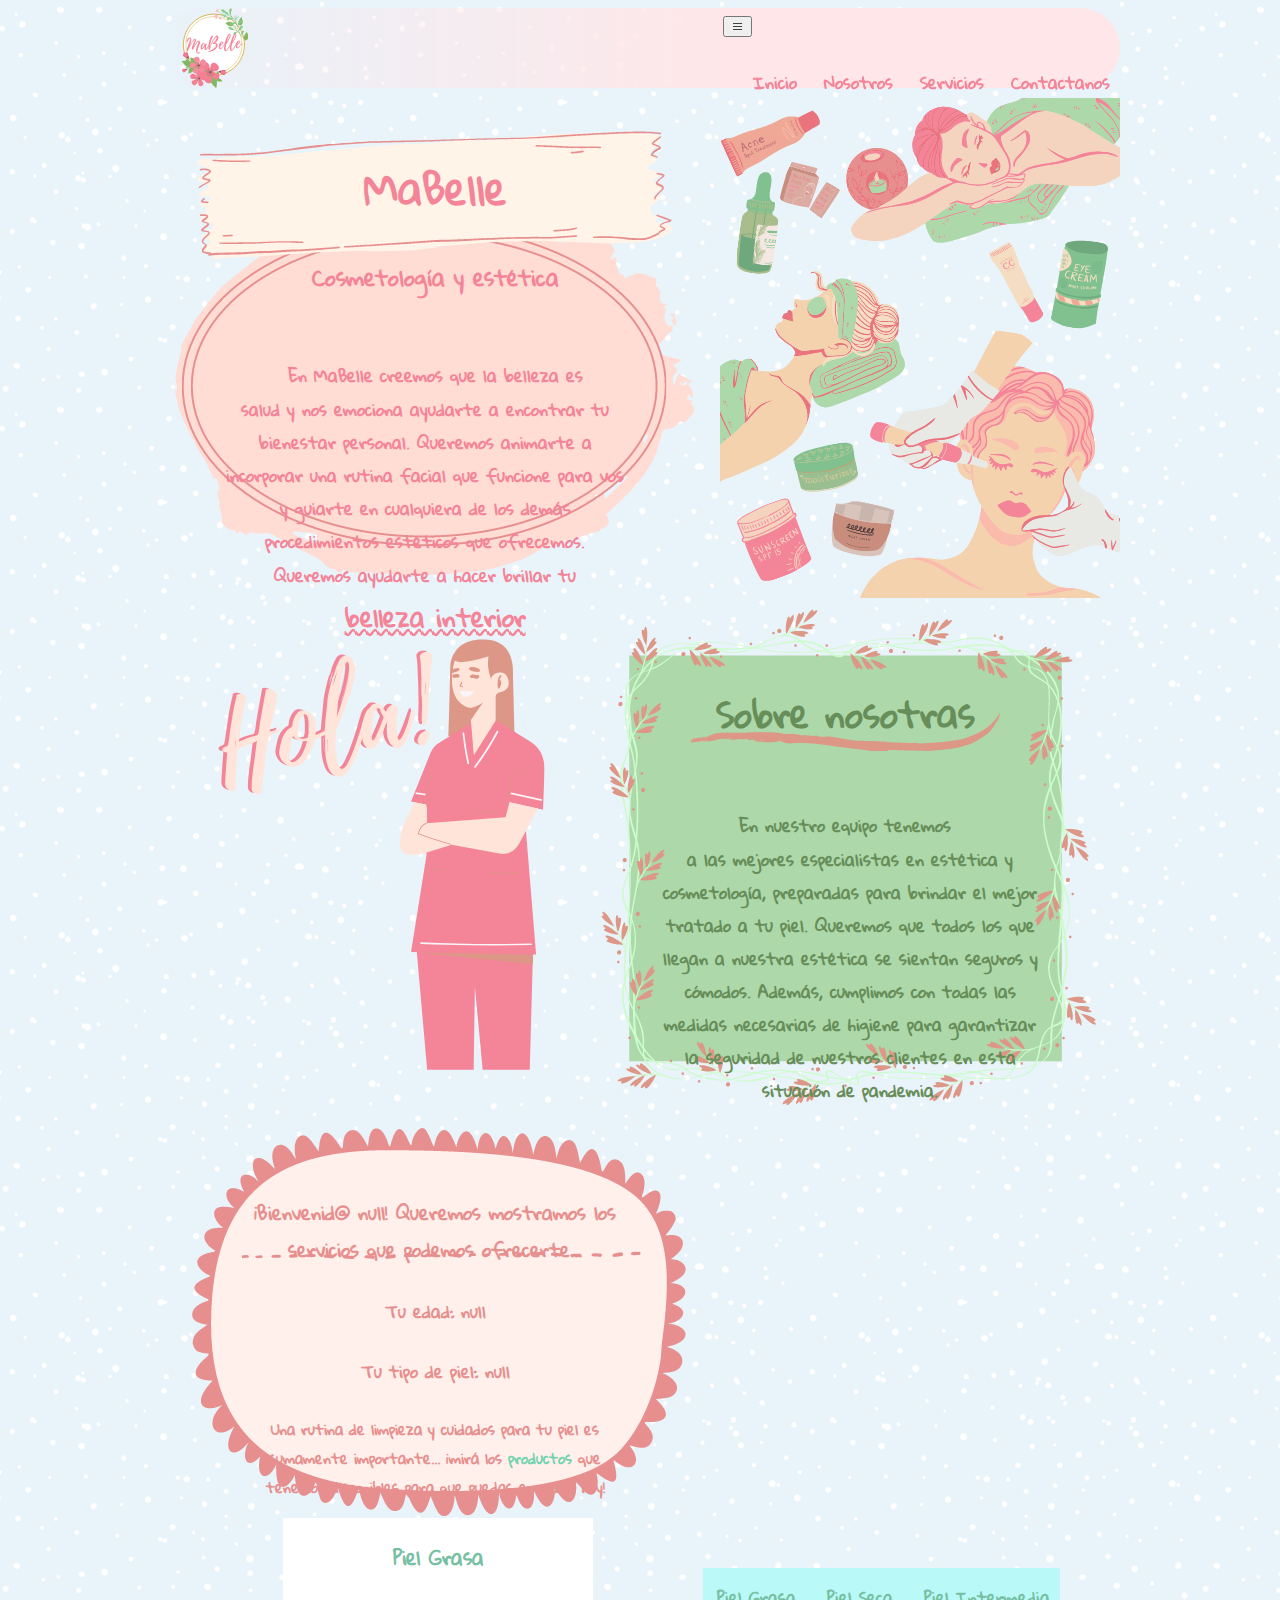
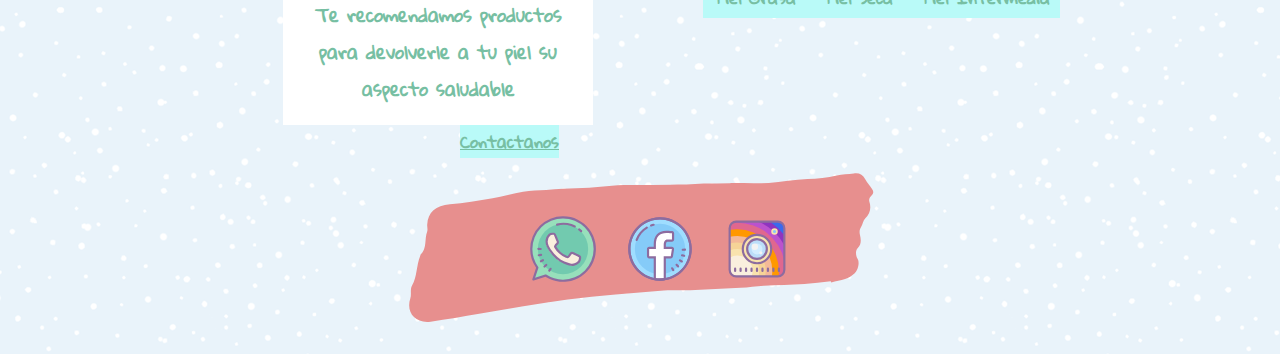
<file: index.html>
<!DOCTYPE html>
<html>

<head>
	<title>Proyecto_STEHR_Sofia</title>

	<!-- Siempre para archivos html-->
	<meta charset="utf-8">

	<!-- Linkear la hoja de estilos-->
	<link rel="stylesheet" type="text/css" href="styles.css">

	<!-- Linkear fuentes externas-->
	<link rel="preconnect" href="https://fonts.gstatic.com">
	<link href="https://fonts.googleapis.com/css2?family=Gloria+Hallelujah&display=swap" rel="stylesheet">

	<!-- Responsive-->
	<meta name="viewport" content="width=device-width, initial-scale=1">

	<!-- JavaScript para vincular un archivo externo. No puede hacerse todo en uno-->
	<script type="text/javascript" src="funciones.js"></script>

	<!-- JavaScript para poner en el html

	<script type="text/javascript">
		alert('Bienvenid@ ' + nombre)
	</script>

	-->

	<!-- Linkear Bootstrap -->
	<link href="https://cdn.jsdelivr.net/npm/bootstrap@5.0.1/dist/css/bootstrap.min.css" rel="stylesheet" integrity="sha384-+0n0xVW2eSR5OomGNYDnhzAbDsOXxcvSN1TPprVMTNDbiYZCxYbOOl7+AMvyTG2x" crossorigin="anonymous">

	<!-- Estilos de iconos bootstrap --> 
	<link rel="stylesheet" href="https://cdn.jsdelivr.net/npm/bootstrap-icons@1.5.0/font/bootstrap-icons.css">

</head>

<body id="Cuerpo">

	<header>
		<div id="Marca"></div>
		<nav id="Botonera_inicio" class="navbar navbar-expand-sm">

			<button class="navbar-toggler" type="button" data-bs-toggle="collapse" data-bs-target="#navbarTogglerDemo01" aria-controls="navbarTogglerDemo01" aria-expanded="false" aria-label="Toggle navigation">
	      		<i class="bi bi-list"></i>
    		</button>

    		<div class="collapse navbar-collapse" id="navbarTogglerDemo01">
				<ul>
					<li><a href="#Inicio">Inicio</a></li>
					<li><a href="#Nosotros">Nosotros</a></li>
					<li><a href="#Servicios">Servicios</a></li>
					<li><a href="#Encontranos">Contactanos</a></li>
				</ul>
			</div>
		</nav>
	</header>

	<section id="Inicio">
		<div id="Informacion_inicio">
			<h1>MaBelle</h1>
			<h3>Cosmetología y estética</h3>
			<p id="Primera_linea_info">En MaBelle creemos que la belleza es</p>
			<p id="Linea_dos_info">salud y nos emociona ayudarte a encontrar tu bienestar personal. Queremos animarte a incorporar una rutina facial que funcione para vos y guiarte en cualquiera de los demás procedimientos estéticos que ofrecemos.</p>
			<p id="Linea_dos_info">Queremos ayudarte a hacer brillar tu </p>
			<p id="Belleza_interior">belleza interior</p>
		</div>
		<div id="Imagen_inicio"></div>
	</section>

	<section id="Nosotros">
		<div id="Informacion_nosotros">
			<h3>Sobre nosotras</h3>
			<p id="Primera_linea_nosotros">En nuestro equipo tenemos</p>
			<p id="Linea_nosotros">a las mejores especialistas en estética y cosmetología, preparadas para brindar el mejor tratado a tu piel. Queremos que todos los que llegan a nuestra estética se sientan seguros y cómodos. Además, cumplimos con todas las medidas necesarias de higiene para garantizar la seguridad de nuestros clientes en esta situación de pandemia.</p>
		</div>
		<div id="Imagen_nosotros"></div>		
	</section>

	<section id="Servicios">
		<div id="Informacion_servicios">
			<!-- Para insertar texto con JS en el html, usando variables:

				<script type="text/javascript">
					document.write('<h3>Tu nombre:'+nombre+'</h3>')
				</script>

			-->

			 <script type="text/javascript">

				if (cliente_r) {
					document.write('<h3>¡Bienvenid@ de vuelta '+nombre+'! Queremos mostramos los servicios que tenemos para vos...</h3>')
				} else {
					document.write('<h3>¡Bienvenid@ '+nombre+'! Queremos mostramos los servicios que podemos ofrecerte...</h3>')
				}

				document.write('<p>Tu edad: '+edad+'</p>')
				document.write('<p>Tu tipo de piel: '+piel+'</p>')

				if (!rutina) {
					document.write('<p id="Servicios_rutina">Una rutina de limpieza y cuidados para tu piel es sumamente importante... ¡mirá los <a href="#Productos">productos</a> que tenemos disponibles para que puedas empezar hoy!</p>')
				} else {
					document.write('<p id="Servicios_rutina">Recordá que una rutina de limpieza y cuidados para tu piel es sumamente importante... ¡perseverancia y esfuerzo valen la pena! Tu piel te lo agradece</p>')
				}

			</script>  
		</div>
		<div id="Botonera_botonera">
			<nav id="Botonera_productos">
				<ul>
					<li><a href="#Servicios" onclick="mostrar('PielGrasa'), ocultar('PielSeca'), ocultar('PielIntermedia')">Piel Grasa</a></li>
					<li><a href="#Servicios" onclick="mostrar('PielSeca'), ocultar('PielIntermedia'), ocultar('PielGrasa')">Piel Seca</a></li>
					<li><a href="#Servicios" onclick="mostrar('PielIntermedia'), ocultar('PielGrasa'), ocultar('PielSeca')">Piel Intermedia</a></li>
				</ul>
			</nav>
			<div id="PielGrasa">
				<h3>Piel Grasa</h3>
				<p>Te recomendamos productos para devolverle a tu piel su aspecto saludable</p>
			</div>
			<div id="PielSeca" style="display: none;">
				<h3>Piel Seca</h3>
				<p>Te recomendamos productos para devolverle a tu piel su brillo natural</p>
			</div>
			<div id="PielIntermedia" style="display: none;">
				<h3>Piel Intermedia</h3>
				<p>Te recomendamos productos para mantener la salud y brillo de tu piel</p>
			</div>
		</div>
	</section>

	<section id="Encontranos">
			<p><a href="bootstrap/index.html" target="new" class="btn" id="boton_encontranos">Contactanos</a></p>
	</section>

	<footer>
		<nav id="Botonera_redes">
			<ul>
			<li><a href="https://www.whatsapp.com/?lang=es" target="new"><img src="imagenes/icons8-whatsapp.svg"/></a></li> 
			<li><a href="https://www.facebook.com/" target="new"><img src="imagenes/icons8-facebook.svg"/></a></li>
			<li><a href="https://www.instagram.com/" target="new"><img src="imagenes/icons8-instagram.svg"/></a></li>
			</ul>
		</nav>
	</footer>

	<script type="text/javascript" src="clase8.js"></script>

	<!--Archivos de Bootstrap -->
	<script src="https://cdn.jsdelivr.net/npm/bootstrap@5.0.1/dist/js/bootstrap.bundle.min.js" integrity="sha384-gtEjrD/SeCtmISkJkNUaaKMoLD0//ElJ19smozuHV6z3Iehds+3Ulb9Bn9Plx0x4" crossorigin="anonymous"></script>

</body>
</html>
</file>
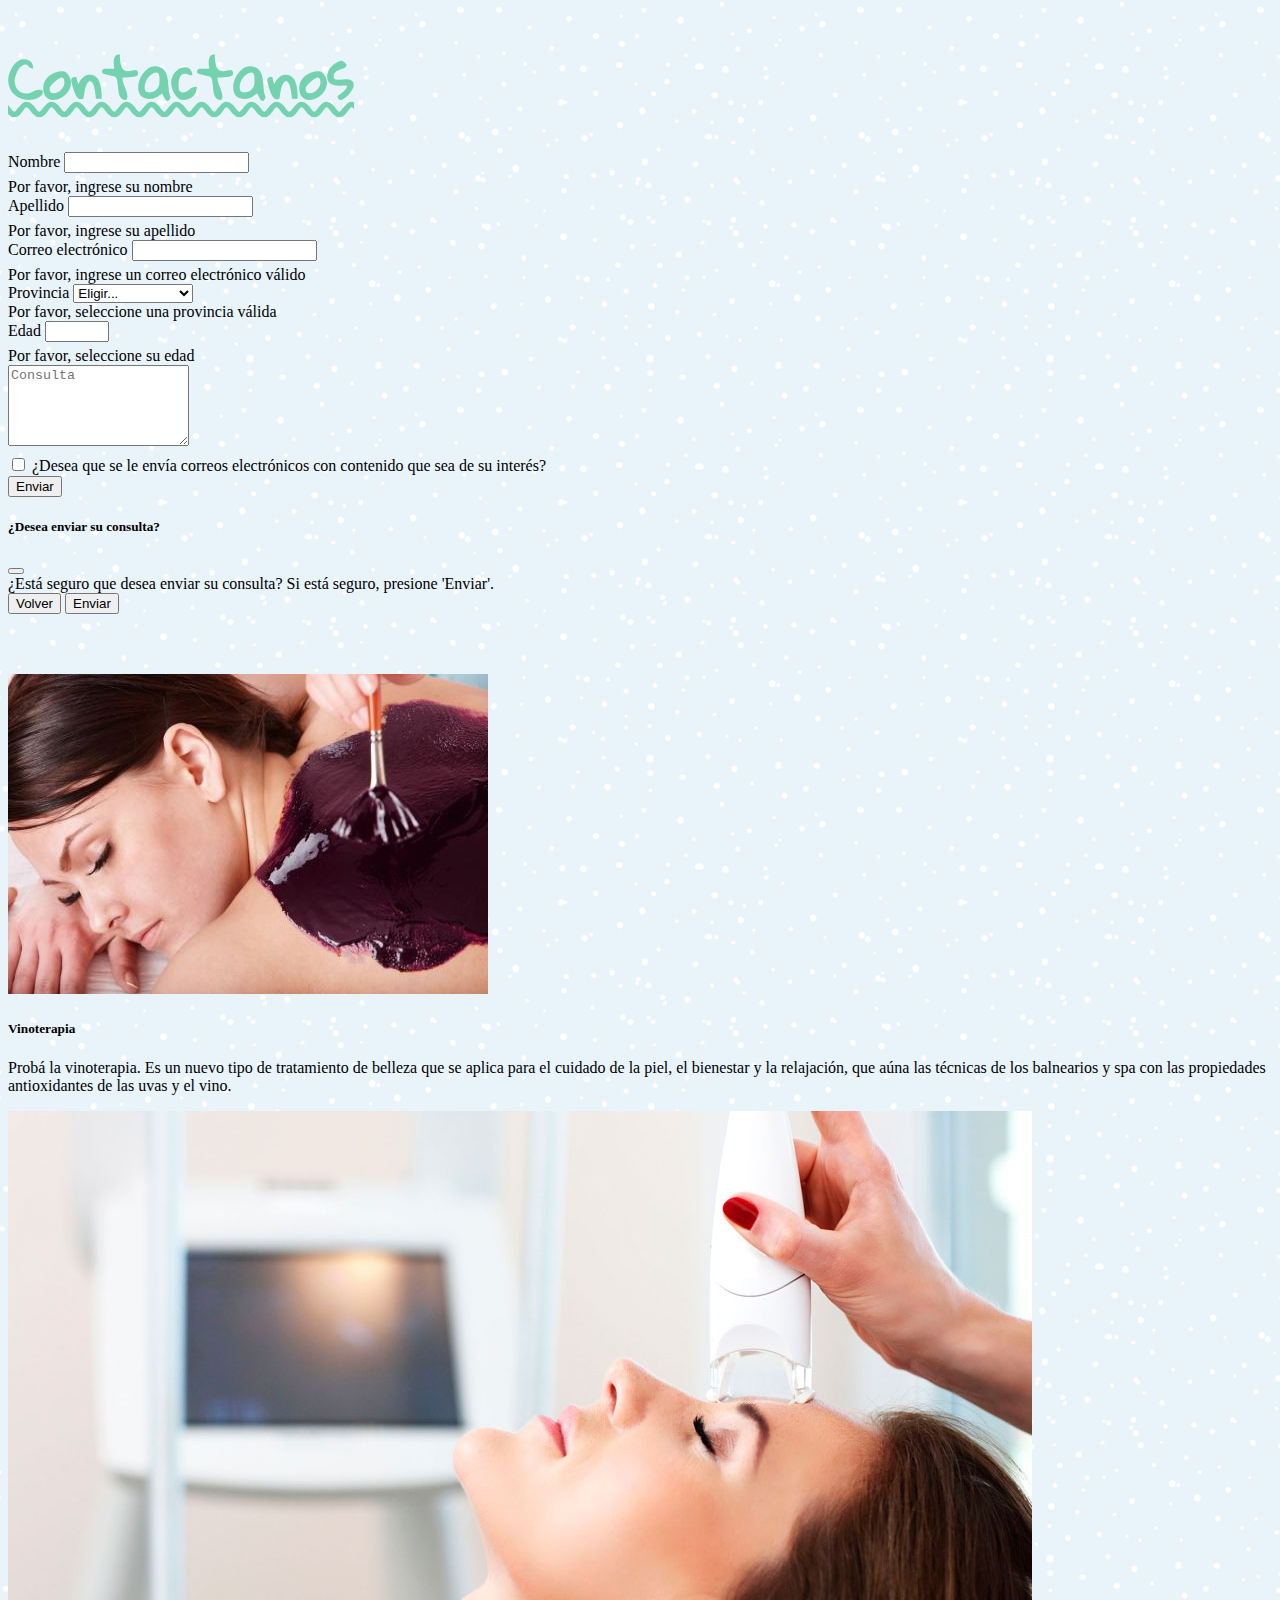
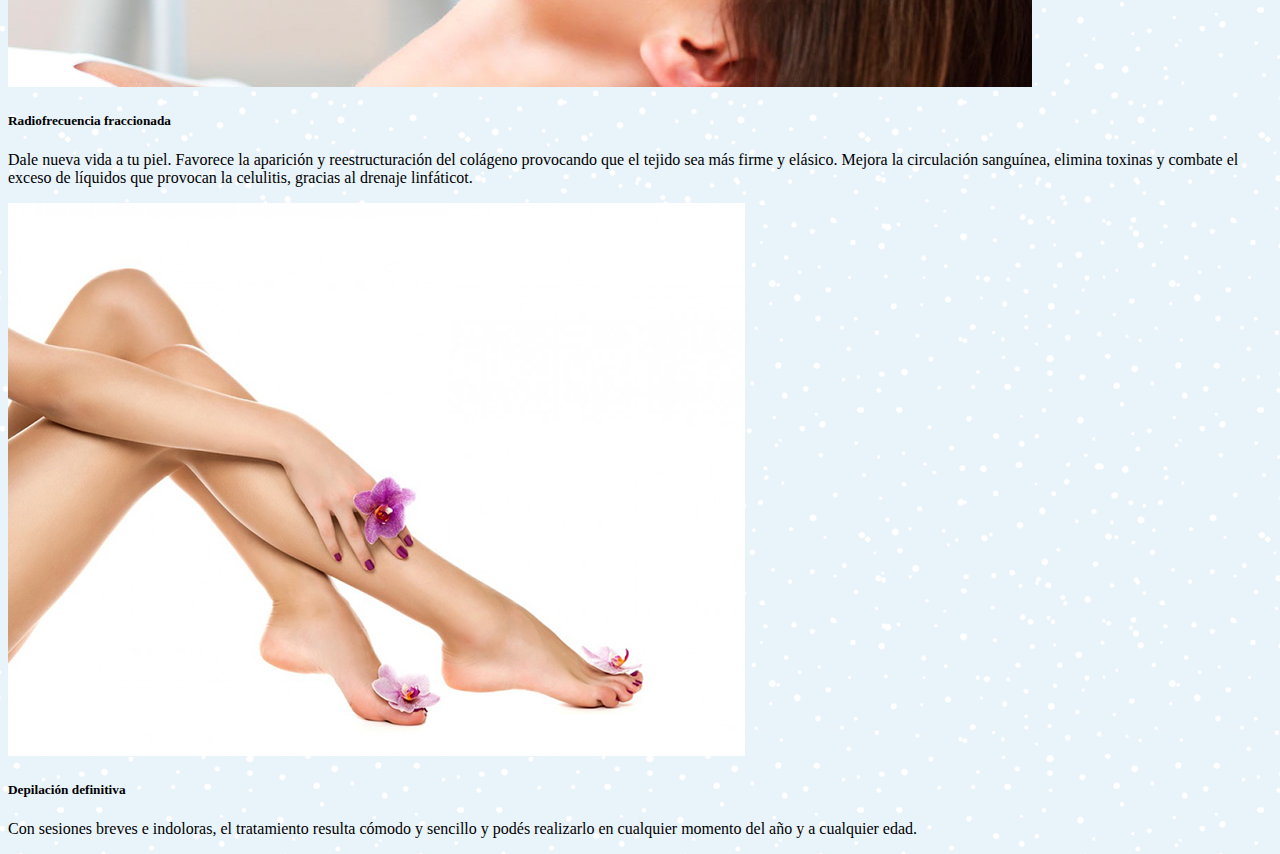
<file: bootstrap/index.html>
<!DOCTYPE html>
<html>
<head>
	<title>Contactanos</title>

	<!-- Siempre para html -->
	<meta charset="utf-8">

	<!-- Vinculación con la hoja de estilos css -->
	<link rel="stylesheet" type="text/css" href="misestilos.css">

	<!-- Para el responsive -->
	<meta name="viewport" content="width=device-width, initial-scale=1">

	<!--Vinculación externa a bootstrap -->
	<link href="https://cdn.jsdelivr.net/npm/bootstrap@5.0.1/dist/css/bootstrap.min.css" rel="stylesheet" integrity="sha384-+0n0xVW2eSR5OomGNYDnhzAbDsOXxcvSN1TPprVMTNDbiYZCxYbOOl7+AMvyTG2x" crossorigin="anonymous">
	<script src="https://cdn.jsdelivr.net/npm/bootstrap@5.0.1/dist/js/bootstrap.bundle.min.js" integrity="sha384-gtEjrD/SeCtmISkJkNUaaKMoLD0//ElJ19smozuHV6z3Iehds+3Ulb9Bn9Plx0x4" crossorigin="anonymous"></script>

	<!-- Linkear fuentes externas-->
	<link rel="preconnect" href="https://fonts.gstatic.com">
	<link href="https://fonts.googleapis.com/css2?family=Gloria+Hallelujah&display=swap" rel="stylesheet">

</head>

<body>

	<!--Grillas de bootstrap -->
	<section class="container"> <!--Sección contenedora -->
		<div class="row">
			<div class="col-xl-8 offset-xl-2" id="caja1">
				<h2>Contactanos</h2>
				<form class="row g-3 needs-validation" novalidate>
					  <div class="col-md-6">
					    <label for="validationCustom01" class="form-label">Nombre</label>
					    <input type="text" class="form-control" id="validationCustom01" required>
					    <div class="invalid-feedback">
					      Por favor, ingrese su nombre
					    </div>
					  </div>
					  <div class="col-md-6">
					    <label for="validationCustom02" class="form-label">Apellido</label>
					    <input type="text" class="form-control" id="validationCustom02" required>
					    <div class="invalid-feedback">
					      Por favor, ingrese su apellido
					    </div>
					  </div>
					  <div class="col-md-6">
					    <label for="validationCustom03" class="form-label">Correo electrónico</label>
					    <input type="email" class="form-control" id="validationCustom03" required>
					    <div class="invalid-feedback">
					      Por favor, ingrese un correo electrónico válido
					    </div>
					  </div>
					  <div class="col-md-4">
					    <label for="validationCustom04" class="form-label">Provincia</label>
					    <select class="form-select" id="validationCustom04" required>
					      <option selected disabled value="">Eligir...</option>
					      <option value="Buenos Aires">Bs. As.</option>
				          <option value="Catamarca">Catamarca</option>
				          <option value="Chaco">Chaco</option>
				          <option value="Chubut">Chubut</option>
				          <option value="Cordoba">Cordoba</option>
				          <option value="Corrientes">Corrientes</option>
				          <option value="Entre Rios">Entre Rios</option>
				          <option value="Formosa">Formosa</option>
				          <option value="Jujuy">Jujuy</option>
				          <option value="La Pampa">La Pampa</option>
				          <option value="La Rioja">La Rioja</option>
				          <option value="Mendoza">Mendoza</option>
				          <option value="Misiones">Misiones</option>
				          <option value="Neuquen">Neuquen</option>
				          <option value="Rio Negro">Rio Negro</option>
				          <option value="Salta">Salta</option>
				          <option value="San Juan">San Juan</option>
				          <option value="San Luis">San Luis</option>
				          <option value="Santa Cruz">Santa Cruz</option>
				          <option value="Santa Fe">Santa Fe</option>
				          <option value="Sgo. del Estero">Sgo. del Estero</option>
				          <option value="Tierra del Fuego">Tierra del Fuego</option>
				          <option value="Tucuman">Tucuman</option>
					    </select>
					    <div class="invalid-feedback">
					      Por favor, seleccione una provincia válida
					    </div>
					  </div>
					  <div class="col-2">
					    <label for="validationCustom05" class="form-label">Edad</label>
					    <input type="number" class="form-control" id="validationCustom05" min="18" max="105" required>
					    <div class="invalid-feedback">
					      Por favor, seleccione su edad
					    </div>
					  </div>
					  <div class="col-12">
					    <textarea rows="5" placeholder="Consulta" class="form-control" id="validationCustom05"></textarea>
					  </div>
					  <div class="col-12">
					    <div class="form-check">
					      <input class="form-check-input" type="checkbox" value="" id="invalidCheck">
					      <label class="form-check-label" for="invalidCheck">
					      ¿Desea que se le envía correos electrónicos con contenido que sea de su interés?
					      </label>
					    </div>
					  </div>
					  <div class="col-12">
					    <button class="btn btn-light" type="button" data-bs-toggle="modal" data-bs-target="#exampleModal">Enviar</button>
					  </div>

					  <!-- Modal -->
						<div class="modal fade" id="exampleModal" tabindex="-1" aria-labelledby="exampleModalLabel" aria-hidden="true">
						  <div class="modal-dialog">
						    <div class="modal-content">
						      <div class="modal-header">
						        <h5 class="modal-title" id="exampleModalLabel">¿Desea enviar su consulta?</h5>
						        <button type="button" class="btn-close" data-bs-dismiss="modal" aria-label="Close"></button>
						      </div>
						      <div class="modal-body">
						        ¿Está seguro que desea enviar su consulta? Si está seguro, presione 'Enviar'.
						      </div>
						      <div class="modal-footer">
						        <button type="button" class="btn btn-secondary" data-bs-dismiss="modal">Volver</button>
						        <button type="submit" class="btn btn-primary">Enviar</button>
						      </div>
						    </div>
						  </div>
						</div>
						<!-- Fin modal -->
				</form>
			</div> 
		</div>
	</section>

	<section class="container" id="section2"> 
		<div class="row">
			<div class="col">
				<div class="card-group">
				  <div class="card">
				    <img src="imagenes/vinoterapia.jpg" class="card-img-top " alt="...">
				    <div class="card-body">
				      <h5 class="card-title">Vinoterapia</h5>
				      <p class="card-text">Probá la vinoterapia. Es un nuevo tipo de tratamiento de belleza que se aplica para el cuidado de la piel, el bienestar y la relajación, que aúna las técnicas de los balnearios y spa con las propiedades antioxidantes de las uvas y el vino.</p>
				    </div>
				  </div>
				  <div class="card">
				    <img src="imagenes/radiofrecuencia-fraccionada.jpg" class="card-img-top " alt="...">
				    <div class="card-body">
				      <h5 class="card-title">Radiofrecuencia fraccionada</h5>
				      <p class="card-text">Dale nueva vida a tu piel. Favorece la aparición y reestructuración del colágeno provocando que el tejido sea más firme y elásico. Mejora la circulación sanguínea, elimina toxinas y combate el exceso de líquidos que provocan la celulitis, gracias al drenaje linfáticot.</p>
				    </div>
				  </div>
				  <div class="card">
				    <img src="imagenes/depilacion.jpg" class="card-img-top " alt="...">
				    <div class="card-body">
				      <h5 class="card-title">Depilación definitiva</h5>
				      <p class="card-text">Con sesiones breves e indoloras, el tratamiento resulta cómodo y sencillo y podés realizarlo en cualquier momento del año y a cualquier edad.</p>
				    </div>
				  </div>
				</div>
			</div>
		</div>
	</section>

	<!--Vinculación externa a bootstrap form -->
	<script type="text/javascript"> 
				// Example starter JavaScript for disabling form submissions if there are invalid fields
		(function () {
		  'use strict'

		  // Fetch all the forms we want to apply custom Bootstrap validation styles to
		  var forms = document.querySelectorAll('.needs-validation')

		  // Loop over them and prevent submission
		  Array.prototype.slice.call(forms)
		    .forEach(function (form) {
		      form.addEventListener('submit', function (event) {
		        if (!form.checkValidity()) {
		          event.preventDefault()
		          event.stopPropagation()
		        }

		        form.classList.add('was-validated')
		      }, false)
		    })
		})()
	</script>

	<!--Vinculación externa a bootstrap -->
	<script src="https://cdn.jsdelivr.net/npm/@popperjs/core@2.9.2/dist/umd/popper.min.js" integrity="sha384-IQsoLXl5PILFhosVNubq5LC7Qb9DXgDA9i+tQ8Zj3iwWAwPtgFTxbJ8NT4GN1R8p" crossorigin="anonymous"></script>
	<script src="https://cdn.jsdelivr.net/npm/bootstrap@5.0.1/dist/js/bootstrap.min.js" integrity="sha384-Atwg2Pkwv9vp0ygtn1JAojH0nYbwNJLPhwyoVbhoPwBhjQPR5VtM2+xf0Uwh9KtT" crossorigin="anonymous"></script>


</body>
</html>
</file>
<file: styles.css>
header, section, footer {
	width: 960px;
	margin-right: auto;
	margin-left: auto;
	margin-bottom: 10px;
	font-family: 'Gloria Hallelujah', cursive;
}

body {
	background-image: url(imagenes/blue-snow.png);
}

header {
	height: 80px;
	position: sticky;
	top: 0px;
	-webkit-border-radius: 70px 70px 70px 70px;
	border-radius: 70px 70px 70px 70px;
	background: rgb(255,230,232);
	background: linear-gradient(90deg, rgba(255,230,232,0) 0%, rgba(255,230,232,1) 60%, rgba(255,230,232,1) 100%);
}

#Marca {
	width: 110px;
	height: 80px;
	background-image: url(imagenes/Logo.png);
	float: left;
}

#Botonera_inicio {
	height: 80px;
	float: right;
	box-sizing: border-box;
}

#Botonera_inicio ul {
	margin: 0;
	padding-left: 20.3px;
	list-style-type: none;
}

#Botonera_inicio ul li {
	display: inline;
}

#Botonera_inicio ul li a {
	display: inline-block;
	padding: 25.2px 10px; /*El primer valor es para arriba y abajo y el segundo para izquierda y derecha*/
	text-decoration: none;
	color: #F48498;
	font-weight: bold;
	-webkit-border-radius: 75px 75px 75px 75px;
	border-radius: 75px 75px 75px 75px;
	font-size: 100%;
}

#Botonera_inicio ul li a:hover {
	background-color: rgba(244, 132, 152, 0.7);
	color: #FAE1DD;
	font-weight: bold;
	padding: 25.2px 20px;
}

#Inicio {
	background-color: transparent;
	height: 500px;
	text-align: center;
}

#Informacion_inicio {
	height: 500px;
	width: 550px;
	background-image: url(imagenes/Info_inicio.png);
	float: left;
}

#Informacion_inicio h1 {
	font-size: 250%;
	color: #F48498;
	margin-top: 50px;
}

#Informacion_inicio h3 {
	margin-top: 0px;
	color: #F48498;
	font-size: 130%;
}

#Primera_linea_info {
	color: #F48498;
	font-size: 100%;
	font-weight: bold;
	margin-top: 60px;	
	font-size: 100%;
}

#Linea_dos_info {
	width: 400px;
	color: #F48498;
	font-size: 100%;
	font-weight: bold;
	margin-top: -15px;	
	margin-left: 65px;
	font-size: 100%;
}

#Belleza_interior {
	text-decoration: underline;
	text-decoration-style: wavy;
	color: #F48498;
	font-size: 150%;
	font-weight: bold;
	margin-top: -15px;
	font-size: 150%;
}

#Imagen_inicio {
	height: 500px;
	width: 400px;
	background-image: url(imagenes/inicio.png);
	float: right;
}

#Nosotros {
	background-color: transparent;
	height: 500px;
}

#Informacion_nosotros {
	height: 500px;
	width: 550px;
	background-image: url(imagenes/Nosotros_fondo.png);
	float: right;
	text-align: center;
}

#Informacion_nosotros h3 {
	margin-top: 70px;
	color: #678D58;
	font-size: 220%;
}

#Primera_linea_nosotros {
	color: #678D58;
	font-size: 100%;
	font-weight: bold;
	margin-top: 60px;	
}

#Linea_nosotros {
	color: #678D58;
	width: 380px;
	font-size: 100%;
	font-weight: bold;
	margin-top: -15px;	
	margin-left: 90px;
}

#Imagen_nosotros {
	height: 500px;
	width: 400px;
	background-image: url(imagenes/Hello.png);
	float: left;
}

#Servicios {
	background-color: transparent;
	height: 400px;
}

#Informacion_servicios {
	text-align: center;
	height: 400px;
	width: 550px;
	background-image: url(imagenes/Info_servicios.png);
	float: left;
	color: #E78F8E;
	font-weight: bold;
}

#Informacion_servicios h3{
	margin-top: 76px;
	margin-right: 90px;
	margin-left: 90px;
	font-size: 110%;
	font-weight: bold;
}

#Informacion_servicios p{
	margin-top: 27px;
}

#Informacion_servicios p a{
	text-decoration: none;
	color: #74D3AE;
}

#Servicios_rutina {
	font-weight: bold;
	font-size: 90%;
	margin-right: 80px;
	margin-left: 80px;
	margin-top: 30px;
}

#Imagen_servicios {
	height: 400px;
	width: 400px;
	background-color: #f4acb7;
	float: right;
}

#Caja_servicios {
	height: 485px;
	width: 306.6px;
	background-color: #FFE6E8;
	float: left;
	margin-top: 10px;
	margin-left: 10px;
}

#Productos {
	background-color: #74D3AE;
	height: 1200px;
}

#Informacion_productos {
	height: 400px;
	width: 550px;
	background-color: #a5ffd6;
	float: right;	
}

#Botonera_botonera {
	background-color: #FFFFFF;
}

#Botonera_productos {
	background-color: #b9faf8;
	height: 50px;
	float: right;
	margin-top: 50px;
	margin-right: 60px;
}

#Botonera_productos ul {
	margin-left: -40px;
	margin-top: 0px;
	list-style-type: none;

}

#Botonera_productos ul li{
	display: inline;
}

#Botonera_productos ul li a{
	display: inline-block;
	padding: 12.5px 10px; 
	padding-left: 9px;
	text-decoration: none;
	color: #77bfa3;
	font-weight: bold;
	font-size: 100%;
	margin-left: 5px;
}

#Botonera_productos ul li a:hover{
	background-color: #77bfa3;
	color: #b9faf8;
	font-weight: bold;
}

#PielSeca, #PielGrasa, #PielIntermedia {
	font-weight: bold;
	float: right;
	text-align: center;
	color: #77bfa3;
	width: 250px;
	margin-right: 110px;
	background-color: #FFFFFF;
	padding: 0px 30px;
}

#PielSeca h3, #PielGrasa h3, #PielIntermedia h3 {
	color: #77bfa3;
	margin-top: 20px;
	font-weight: bold;
}

#PielSeca p, #PielGrasa p, #PielIntermedia p {
	margin-top: 20px;
	font-size: 110%;

}

#Imagen_productos {
	height: 400px;
	width: 400px;
	background-color: #a5e6ba;
	float: left;
}

#Caja_superior_productos {
	height: 280px;
	width: 306.6px;
	background-color: #9cf6f6;
	float: left;
	margin-top: 10px;
	margin-left: 10px;	
}

#Caja_inferior_productos {
	height: 490px;
	width: 306.6px;
	background-color: #ccfccb;
	float: left;
	margin-top: 10px;
	margin-left: 10px;	
}

#Encontranos {
	height: 200px;
}

#boton_encontranos {
	margin-top: 100px;
	margin-left: 300px;
	background-color: #b9faf8;
	border-color: #77bfa3;
	border-width: 10px;
	color: #77bfa3;
	font-weight: bold;
	width: 400px;
}

#Informacion_encontranos {
	height: 400px;
	width: 560px;
	float: right;
	background-color: #adf7b6;
}

#Informacion_encontranos p a {
	padding: 10px 10px; /*El primer valor es para arriba y abajo y el segundo para izquierda y derecha*/
	text-decoration: none;
	color: #678D58;
	font-weight: bold;
	font-size: 100%;
	margin-left: 20px;
}

#Mapa {
	height: 380px;
	width: 380px;
	background-color: #A6C48A;
	margin-top: 10px;
	margin-bottom: 10px;
	margin-right: 10px;
	margin-left: 10px;
	float: left;
}

footer {
	background-image: url(imagenes/footer2.png);
	height: 200px;
}


#Botonera_redes {
	width: 600px;
	height: 60px;
	background-color: transparent;
	float: right;
	margin-right: 180px;
	margin-top: 70px;
	box-sizing: border-box;
}

#Botonera_redes ul {
	margin: 0;
	text-align: center;
	padding-left: 40px;
	list-style-type: none;
}

#Botonera_redes ul li {
	display: inline;
}

#Botonera_redes ul li img {
	display: inline-block;
	padding-bottom: 15px;
	padding-right: 10px;
	padding-left: 10px;  
	height: 70px;
	width: 70px;
}



@media all and (min-width: 600px) and (max-width: 1023px) {

header, section, footer {
	width: 580px;
}

#Botonera_inicio ul li a {
	font-size: 90%;
}

#Botonera_inicio ul li a:hover {
	padding: 25.2px 11px;
}

#Informacion_inicio {
	width: 580px;
	background-size: cover;
	margin-left: 20px;
}

#Informacion_inicio h1 {
	margin-top: 45px;
}

#Linea_dos_info {	
	margin-left: 85px;
}

#Belleza_interior {
	margin-top: -15px;
}

#Imagen_inicio {
	display: none;
}

#Imagen_nosotros {
	display: none;
}

#Servicios {
	height: 1895px;
}

#Informacion_servicios {
	width: 580px;
}

#Imagen_servicios {
	display: none;
}

#Caja_servicios {
	width: 275px;
}

#Productos {
	height: 1100px;
}

#Informacion_productos {
	width: 580px;
}

#Imagen_productos {
	display: none;
}

#Caja_superior_productos {
	height: 180px;
	width: 180px;
}

#Caja_inferior_productos {
	height: 490px;
	width: 180px;
}

#Encontranos {
	height: 300px;
}

#Informacion_encontranos {
	width: 338.3px;
	height: 300px;
}

#Mapa {
	height: 280px;
	width: 220px;
}

footer {
	background-image: url(imagenes/footer3.png);
}


#Botonera_redes {
	width: 400px;
	margin-right: 110px;
}

} /* fin @media 600 a 1023px */


@media all and (max-width: 599px) {

header, section, footer {
	width: 90%;
}

header {
	height: auto;
	position: relative;
}

#Marca {
	float: none;
}

#Botonera_inicio {
	height: 100%;
	height: auto;
	float: none;
}

#Botonera_inicio ul li {
	display: block;
}

#Botonera_inicio ul li a {
	width: 100%;
	padding: 20px 0px; 
	text-align: center;
}

#Botonera_inicio ul li a:hover {
	padding: 20px 0px;
}

#Inicio, #Nosotros, #Servicios, #Productos, #Encontranos {
	height: auto;
	background-color: transparent;
}

#Informacion_inicio, #Informacion_nosotros, #Informacion_servicios {
	background-color: #FFE6E8;
	background-image: none;
	height: auto;
	width: 100%;
	float: none;
}

#Informacion_inicio h1 {
	font-size: 200%;
	margin-top: 20px;
	text-decoration: underline;
	text-decoration-style: wavy;
}

#Informacion_inicio h3 {
	margin-top: 0px;
	font-size: 80%;
}

#Primera_linea_info {
	margin-top: 0px;	
}

#Linea_dos_info {
	width: 100%;
	margin-left: 5px;
	font-size: 100%;
}

#Belleza_interior {
	font-size: 120%;
}

#Imagen_inicio, #Imagen_nosotros, #Imagen_servicios, #Imagen_productos {
	display: none;
}

#Informacion_nosotros h3 {
	margin-top: 0px;
	color: #F48498;
}

#Primera_linea_nosotros {
	color: #F48498;
	margin-top: 0px;	
}

#Linea_nosotros {
	color: #F48498;
	width: 100%;
	margin-top: -15px;	
	margin-left: 0px;
}

#Informacion_servicios {
	height: auto;
	width: 100%;
	float: none;
}

#Caja_servicios, #Caja_inferior_productos {
	height: 300px;
	width: auto;
	float: none;
	margin-left: auto;
	margin-right: auto;
}

#Informacion_productos {
	height: 300px;
	width: 100%;
	float: none;	
}

#Caja_superior_productos, #Informacion_encontranos {
	display: none;
}

#Mapa {
	height: 200px;
	width: 80%;
	margin-top: 0px;
	margin-bottom: 0px;
	margin-right: auto;
	margin-left: auto;
	float: none;
}

footer {
	background-image: none;
	height: auto;
}


#Botonera_redes {
	width: 100%;
	height: auto;
	float: none;
	margin-right: auto;
	margin-left: auto;
	margin-top: 0px;
}

#Botonera_redes ul {
	padding-left: 0px;
}

#Botonera_redes ul li {
	display: inline;
}

} /* fin @media 599px */
</file>
<file: bootstrap/misestilos.css>
#caja1 {
	background-color: transparent;
}

form input, form textarea {
	margin-bottom: 5px;
}

div h2 {
	margin-top: 20px;
	margin-bottom: 20px;
	font-family: 'Gloria Hallelujah', cursive;
	font-size: 350%;
	color: #74D3AE;
	text-decoration: underline;
	text-decoration-style: wavy;
}

body {
	background-image: url(imagenes/blue-snow.png);
}

#section2 {
	margin-top: 60px;
}

#video-fluid {
	height: 260px;
	width: 100%;
}

#Carousel {
	margin-top: 20px;
}
</file>
